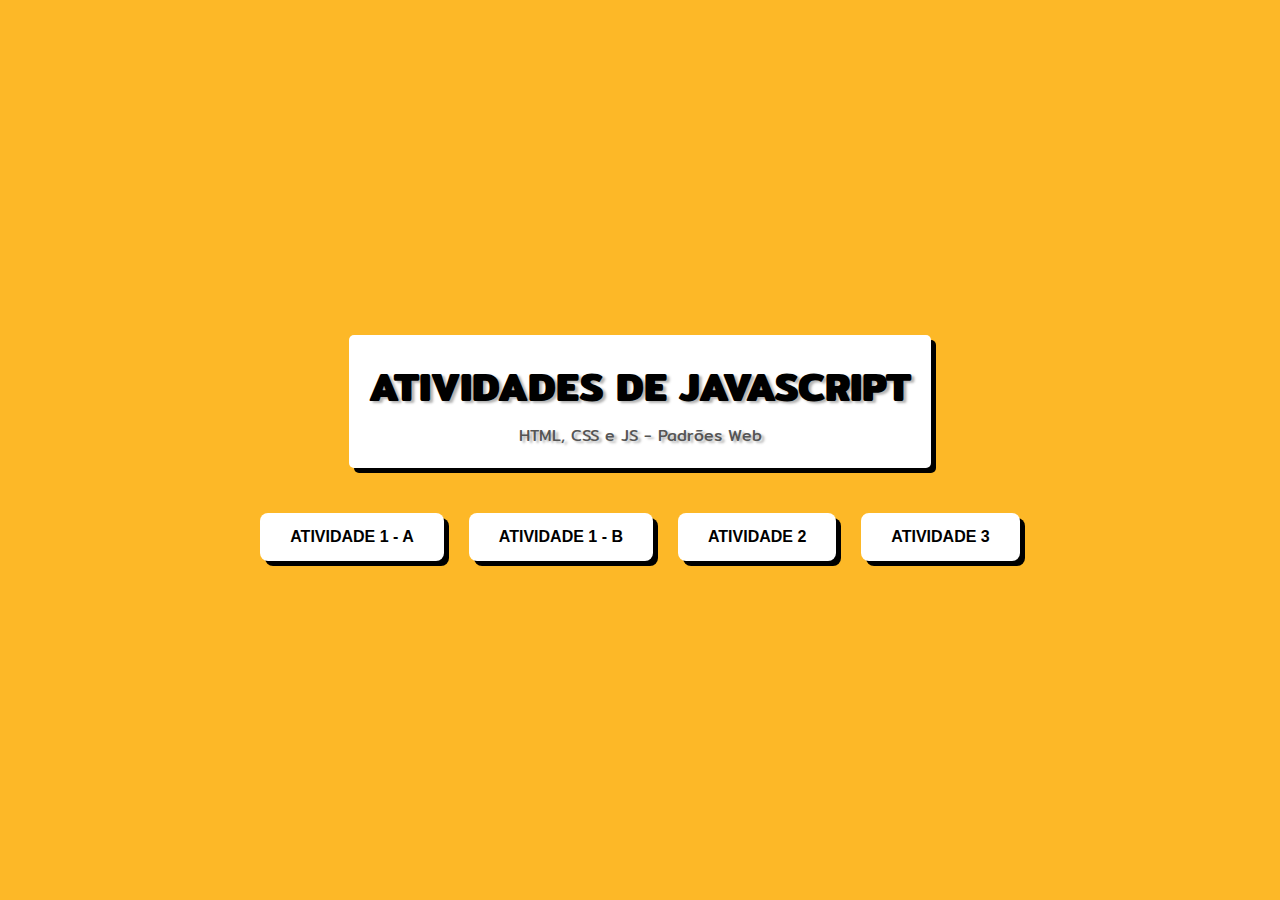
<file: index.html>
<!DOCTYPE html>
<html lang="pt-BR">
<head>
    <meta charset="UTF-8">
    <meta name="viewport" content="width=device-width, initial-scale=1.0">
    <title>Atividades de Javascript</title>

    <link rel="preconnect" href="https://fonts.googleapis.com">
    <link rel="preconnect" href="https://fonts.gstatic.com" crossorigin>
    <link href="https://fonts.googleapis.com/css2?family=Graduate&family=Kanit:ital,wght@0,100;0,200;0,300;0,400;0,500;0,600;0,700;0,800;0,900;1,100;1,200;1,300;1,400;1,500;1,600;1,700;1,800;1,900&family=Mitr:wght@200;300;400;500;600;700&display=swap" rel="stylesheet">

    <link rel="stylesheet" href="styles.css">
</head>
<body>
    <div class="container">
        <div class="header">
            <div class="window">
                <h1>ATIVIDADES DE JAVASCRIPT</h1>
                <p>HTML, CSS e JS - Padrões Web</p>
            </div>
        </div>
        <div class="buttons">
            <a href="atividade1a.html"><button>ATIVIDADE 1 - A</button></a>
            <a href="atividade1b.html"><button>ATIVIDADE 1 - B</button></a>
            <a href="atividade2.html"><button>ATIVIDADE 2</button></a>
            <a href="atividade3.html"><button>ATIVIDADE 3</button></a>
        </div>
    </div>
</body>
</html>
</file>
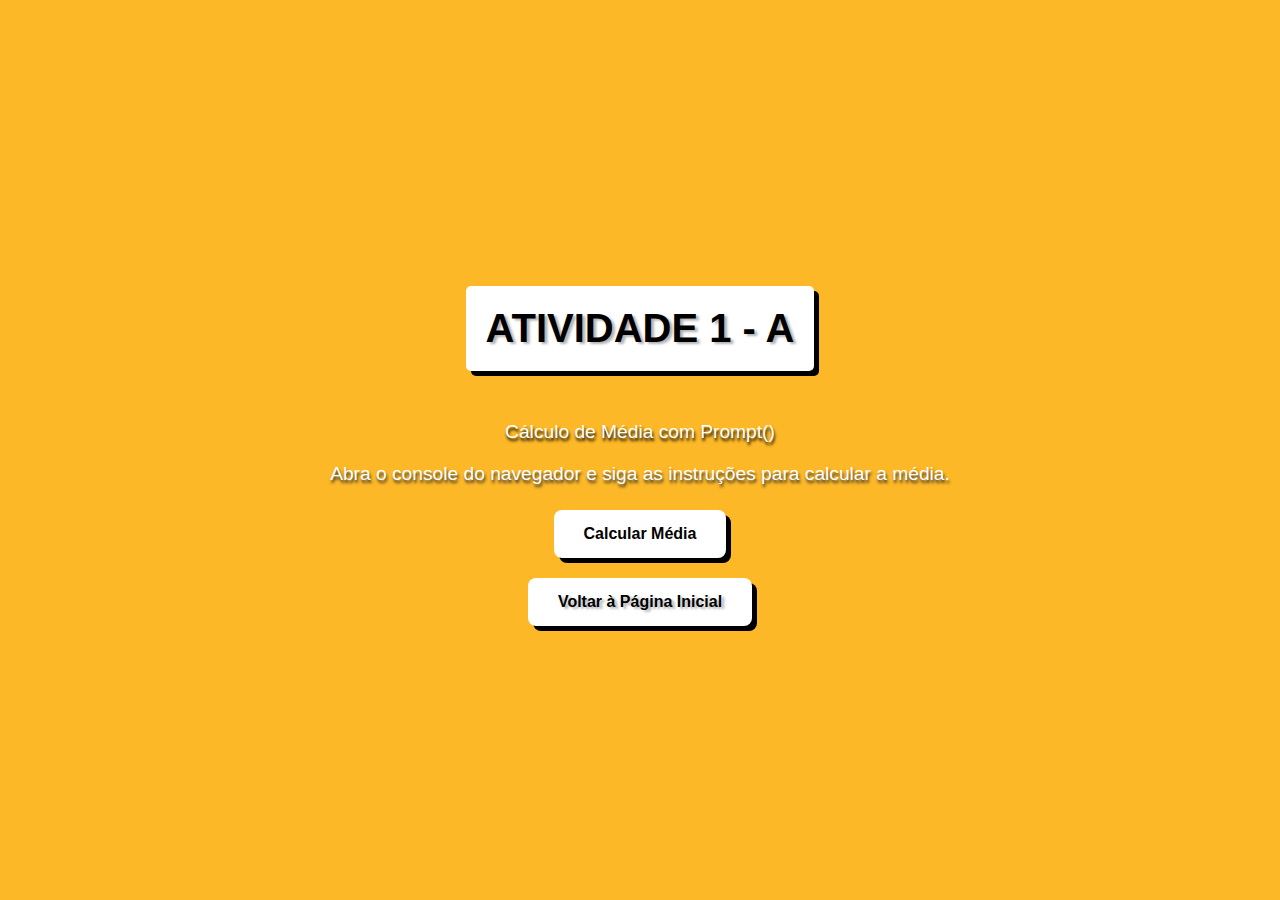
<file: atividade1a.html>
<!DOCTYPE html>
<html lang="pt-BR">
<head>
    <meta charset="UTF-8">
    <meta name="viewport" content="width=device-width, initial-scale=1.0">
    <title>Atividade 1a - Cálculo de Média</title>
    <link rel="stylesheet" href="styles.css">
</head>
<body>
    <div class="container2">
        <div class="header2">
            <h1>ATIVIDADE 1 - A</h1>
            <p>Cálculo de Média com Prompt()</p>
        </div>
        <div class="content">
            <p>Abra o console do navegador e siga as instruções para calcular a média.</p>
            <button onclick="calcularMedia()">Calcular Média</button>
        </div>
        <div class="content">
            <a href="index.html">Voltar à Página Inicial</a>
        </div>
    </div>

    <script>
        function calcularMedia() {
            const nota1 = parseFloat(prompt("Digite a Nota 1:"));
            const nota2 = parseFloat(prompt("Digite a Nota 2:"));
            const media = (nota1 + nota2) / 2;
            const situacao = media >= 6 ? "Aprovado" : "Reprovado";
            const cor = media >= 6 ? "azul" : "vermelho";
            alert(`Média: ${media.toFixed(2)} - Situação: ${situacao}`);
            console.log(`%cMédia: ${media.toFixed(2)} - Situação: ${situacao}`, `color: ${cor}; font-weight: bold;`);
        }
    </script>
    
</body>
</html>
</file>
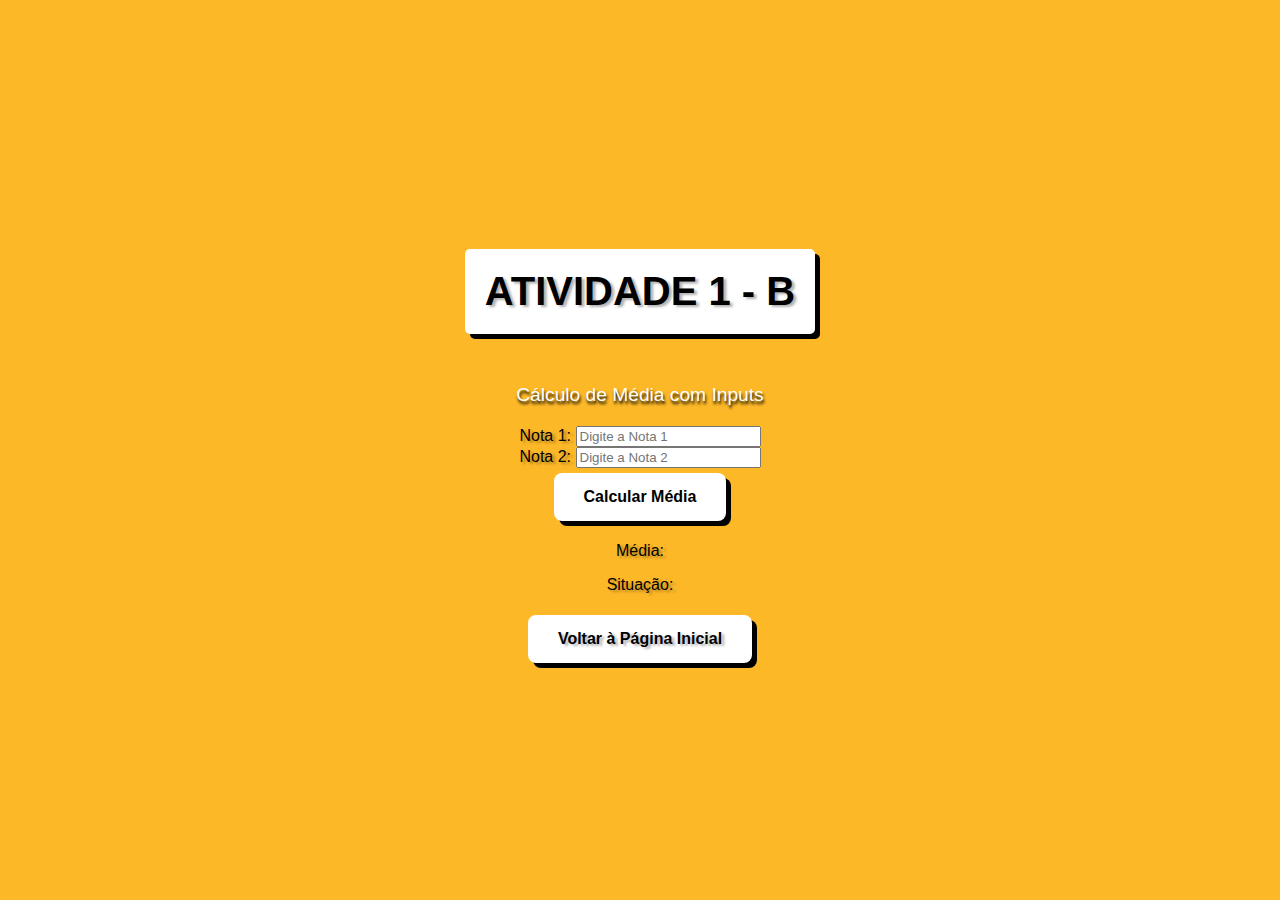
<file: atividade1b.html>
<!DOCTYPE html>
<html lang="pt-BR">
<head>
    <meta charset="UTF-8">
    <meta name="viewport" content="width=device-width, initial-scale=1.0">
    <title>Calcular Média - Inputs</title>
    <link rel="stylesheet" href="styles.css">
</head>
<body>
    <div class="container2">
        <div class="header2">
            <h1>ATIVIDADE 1 - B </h1>
            <p>Cálculo de Média com Inputs</p>
    </div>
    <div class="form-group">
        <label for="nota1">Nota 1:</label>
        <input type="number" id="nota1" step="0.01" placeholder="Digite a Nota 1">
    </div>
    <div class="form-group">
        <label for="nota2">Nota 2:</label>
        <input type="number" id="nota2" step="0.01" placeholder="Digite a Nota 2">
    </div>
    <button onclick="calcularMedia()">Calcular Média</button>
    <div class="resultado">
        <p>Média: <span id="media"></span></p>
        <p>Situação: <span id="situacao"></span></p>
    </div>
    <div class="content">
        <a href="index.html">Voltar à Página Inicial</a>
    </div>

    <script>
        function calcularMedia() {
            const nota1 = parseFloat(document.getElementById("nota1").value);
            const nota2 = parseFloat(document.getElementById("nota2").value);

            if (isNaN(nota1) || isNaN(nota2)) {
                alert("Por favor, preencha ambos os campos com valores numéricos.");
                return;
            }

            const media = (nota1 + nota2) / 2;
            const situacao = media >= 6 ? "Aprovado" : "Reprovado";
            const cor = media >= 6 ? "blue" : "red";

            document.getElementById("media").innerHTML = media.toFixed(2);
            document.getElementById("situacao").innerHTML = situacao;
            document.getElementById("situacao").style.color = cor;
        }
    </script>
</body>
</html>
</file>
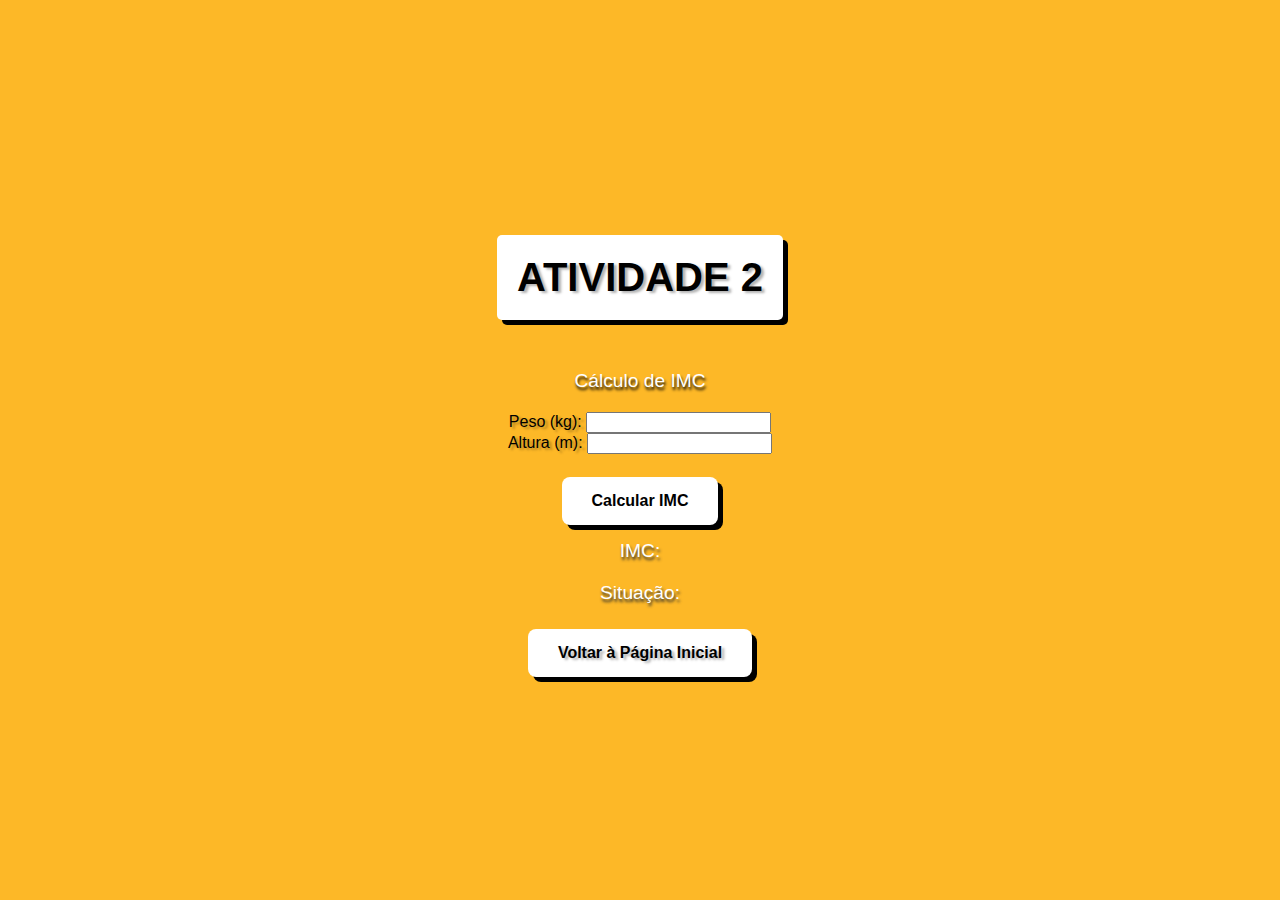
<file: atividade2.html>
<!DOCTYPE html>
<html lang="pt-BR">
<head>
    <meta charset="UTF-8">
    <meta name="viewport" content="width=device-width, initial-scale=1.0">
    <title>Atividade 2 - Cálculo de IMC</title>
    <link rel="stylesheet" href="styles.css">
</head>
<body>
    <div class="container2">
        <div class="header2">
            <h1>ATIVIDADE 2</h1>
            <p>Cálculo de IMC</p>
        </div>
        <div class="content">
            <form onsubmit="calcularIMC(event)">
                <label for="peso">Peso (kg):</label>
                <input type="number" id="peso" step="0.1" required>
                <br>
                <label for="altura">Altura (m):</label>
                <input type="number" id="altura" step="0.01" required>
                <br><br>
                <button type="submit">Calcular IMC</button>
            </form>
            <p>IMC: <span id="imc"></span></p>
            <p>Situação: <span id="situacao"></span></p>
        </div>
        <div class="content">
            <a href="index.html">Voltar à Página Inicial</a>
        </div>
    </div>

    <script>
        function calcularIMC(event) {
            event.preventDefault();
            const peso = parseFloat(document.getElementById("peso").value);
            const altura = parseFloat(document.getElementById("altura").value);
            const imc = peso / (altura * altura);

            let situacao = "";
            let cor = "";

            if (imc < 18.5) {
                situacao = "Abaixo do peso";
                cor = "orange";
            } else if (imc < 24.9) {
                situacao = "Peso normal";
                cor = "green";
            } else if (imc < 29.9) {
                situacao = "Sobrepeso";
                cor = "orange";
            } else {
                situacao = "Obesidade";
                cor = "red";
            }

            document.getElementById("imc").textContent = imc.toFixed(2);
            const situacaoEl = document.getElementById("situacao");
            situacaoEl.textContent = situacao;
            situacaoEl.style.color = cor;
        }
    </script>
</body>
</html>
</file>
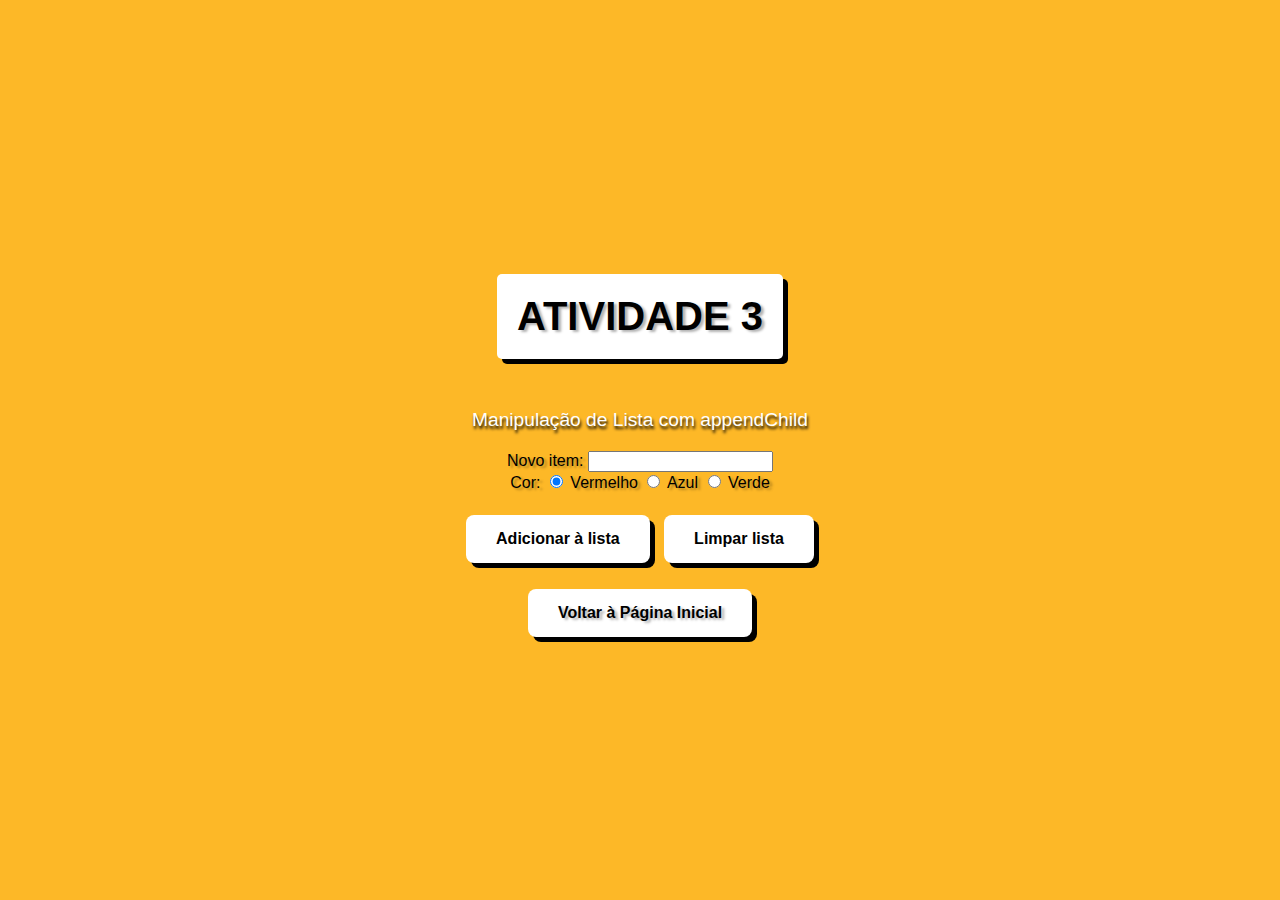
<file: atividade3.html>
<!DOCTYPE html>
<html lang="pt-BR">
<head>
    <meta charset="UTF-8">
    <meta name="viewport" content="width=device-width, initial-scale=1.0">
    <title>Atividade 3 - Manipulação de Listas</title>
    <link rel="stylesheet" href="styles.css">
</head>
<body>
    <div class="container2">
        <div class="header2">
            <h1>ATIVIDADE 3</h1>
            <p>Manipulação de Lista com appendChild</p>
        </div>
        <div class="content">
            <label for="item">Novo item:</label>
            <input type="text" id="item">
            <br>
            <label>Cor:</label>
            <input type="radio" name="cor" value="red" checked> Vermelho
            <input type="radio" name="cor" value="blue"> Azul
            <input type="radio" name="cor" value="green"> Verde
            <br><br>
            <button onclick="adicionarItem()">Adicionar à lista</button>
            <button onclick="limparLista()">Limpar lista</button>
            <ul id="lista"></ul>
        </div>
        <div class="content">
            <a href="index.html">Voltar à Página Inicial</a>
        </div>
    </div>

    <script>
        function adicionarItem() {
            const lista = document.getElementById("lista");
            const novoItem = document.createElement("li");
            const texto = document.getElementById("item").value;
            const cor = document.querySelector('input[name="cor"]:checked').value;

            if (texto.trim() === "") {
                alert("Por favor, insira um texto para o item.");
                return;
            }

            novoItem.textContent = texto;
            novoItem.style.color = cor;

            lista.appendChild(novoItem);
            document.getElementById("item").value = ""; 
        }

        function limparLista() {
            const lista = document.getElementById("lista");
            lista.innerHTML = ""; 
        }
    </script>
</body>
</html>
</file>
<file: styles.css>
body {
    margin: 0;
    font-family: "Mitr", sans-serif;
    background-color: #fdb827;
    display: flex;
    justify-content: center;
    align-items: center;
    height: 100vh;
    text-shadow: 3px 2px 2.5px rgba(0, 0, 0, 0.3);
}

.container {
    text-align: center;
}

.header .window {
    background-color: white;
    padding: 20px;
    margin-bottom: 40px;
    display: inline-block;
    box-shadow: 5px 5px 0px #000;
    border-radius: 5px;
}

.header h1 {
    margin: 0;
    font-size: 2.5rem;
    color: #000;
}


.header p {
    margin: 5px 0 0;
    font-size: 1rem;
    color: #555555;
}
.buttons {
    display: flex;
    flex-wrap: wrap;
    justify-content: center;
    gap: 15px;
}

button {
    font-size: 1rem;
    font-weight: bold;
    padding: 15px 30px;
    border: none;
    border-radius: 8px;
    background-color: white;
    color: black;
    cursor: pointer;
    box-shadow: 5px 5px 0px #000;
    transition: transform 0.2s, box-shadow 0.2s;
}

button:hover {
    transform: translateY(-5px);
    box-shadow: 7px 7px 0px #000;
}

button, .content a {
    font-size: 1rem;
    font-weight: bold;
    padding: 15px 30px;
    border: none;
    border-radius: 8px;
    background-color: white;
    color: black;
    cursor: pointer;
    box-shadow: 5px 5px 0px #000;
    transition: transform 0.2s, box-shadow 0.2s;
    margin: 5px;
    text-decoration: none;
    display: inline-block;
}
    .container2 {
        text-align: center;
    }
    
    .header2 h1 {
        background-color: white;
        padding: 20px;
        margin-bottom: 40px;
        display: inline-block;
        box-shadow: 5px 5px 0px #000;
        border-radius: 5px;
        color: black;
        font-size: 2.5rem;
        
    }
    
    .header2 p {
        margin: 10px 0 20px;
        font-size: 1.2rem;
        color: white;
        text-shadow: 1px 3px 3px rgb(0, 0, 0);
    }
    
    .content p {
        margin: 10px 0 20px;
        font-size: 1.2rem;
        color: white;
        text-shadow: 1px 3px 3px rgb(44, 44, 44);
    }
    button:hover, .content a:hover {
        transform: translateY(-5px);
        box-shadow: 7px 7px 0px #000;
    }
    .content {
        margin: 10px 0;
    }
</file>
